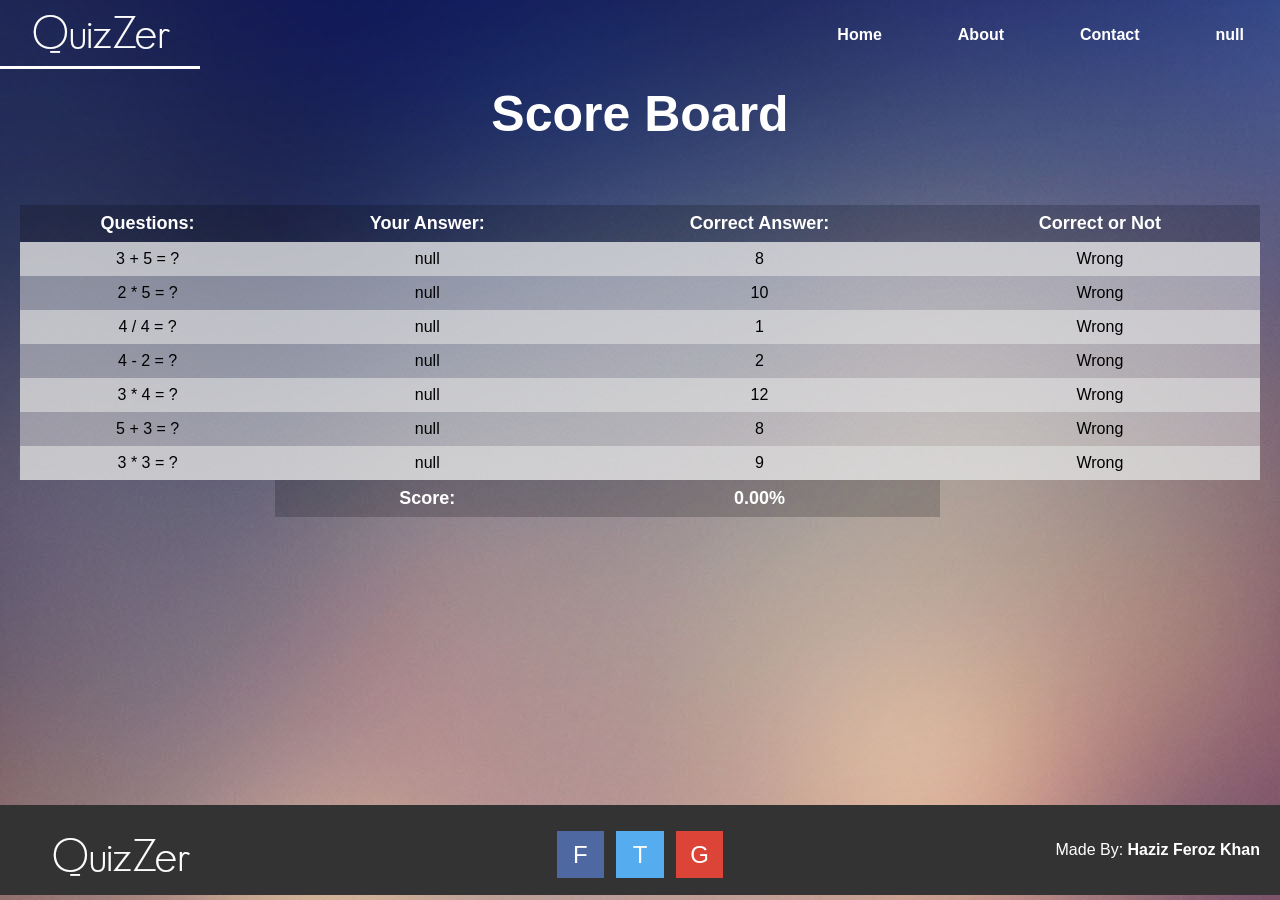
<file: index.html>
<!DOCTYPE html>
<html lang="en">
<head>
    <meta charset="UTF-8">
    <title>QuizZer</title>
    <link href="style.css" rel="stylesheet"/>
    <script src="script.js"></script>
</head>
<body>
<div id="body">
    <div id="header">
        <ul id="mainMenu">
            <li class="mainOptions" id="logo"><a href="index.html" class="mainAnchor" id="logoa" style="border-bottom: 3px #fff solid;"><img src="_imgs/QuizZer1.png" id="imgLogo" class="active"/></a></li>
            <!--<li class="mainOptions" id="logo"><a href="#" class="mainAnchor" id="logoa">QuizZer</a></li>-->
            <li class="mainOptions"><a href="index.html" class="mainAnchor">Home</a></li>
            <li class="mainOptions"><a href="#" class="mainAnchor">About</a></li>
            <li class="mainOptions"><a href="#" class="mainAnchor">Contact</a></li>
            <script>
                inputName();
            </script>
            <li class="mainOptions"><a href="#" class="mainAnchor"><script>document.write(username)</script></a></li>
        </ul>
    </div>
    <div id="wrapper">
        <script>
            scoring();
        </script>
        <h2 id="score">Score Board</h2>
            <table id="table">
                <tr class="tableRowh">
                    <th class="tableHead">Questions: </th>
                    <th class="tableHead">Your Answer: </th>
                    <th class="tableHead">Correct Answer: </th>
                    <th class="tableHead">Correct or Not </th>
                </tr>
                <tr class="tableRow">
                    <td class="tableData"><script>document.write(questions[0])</script></td>
                    <td class="tableData"><script>document.write(anss[0])</script></td>
                    <td class="tableData"><script>document.write(ans[0])</script></td>
                    <td class="tableData"><script>document.write(correctAns[0])</script></td>
                </tr>
                <tr class="tableRow1">
                    <td class="tableData"><script>document.write(questions[1])</script></td>
                    <td class="tableData"><script>document.write(anss[1])</script></td>
                    <td class="tableData"><script>document.write(ans[1])</script></td>
                    <td class="tableData"><script>document.write(correctAns[1])</script></td>
                </tr>
                <tr class="tableRow">
                    <td class="tableData"><script>document.write(questions[2])</script></td>
                    <td class="tableData"><script>document.write(anss[2])</script></td>
                    <td class="tableData"><script>document.write(ans[2])</script></td>
                    <td class="tableData"><script>document.write(correctAns[2])</script></td>
                </tr>
                <tr class="tableRow1">
                    <td class="tableData"><script>document.write(questions[3])</script></td>
                    <td class="tableData"><script>document.write(anss[3])</script></td>
                    <td class="tableData"><script>document.write(ans[3])</script></td>
                    <td class="tableData"><script>document.write(correctAns[3])</script></td>
                </tr>
                <tr class="tableRow">
                    <td class="tableData"><script>document.write(questions[4])</script></td>
                    <td class="tableData"><script>document.write(anss[4])</script></td>
                    <td class="tableData"><script>document.write(ans[4])</script></td>
                    <td class="tableData"><script>document.write(correctAns[4])</script></td>
                </tr>
                <tr class="tableRow1">
                    <td class="tableData"><script>document.write(questions[5])</script></td>
                    <td class="tableData"><script>document.write(anss[5])</script></td>
                    <td class="tableData"><script>document.write(ans[5])</script></td>
                    <td class="tableData"><script>document.write(correctAns[5])</script></td>
                </tr>
                <tr class="tableRow">
                    <td class="tableData"><script>document.write(questions[6])</script></td>
                    <td class="tableData"><script>document.write(anss[6])</script></td>
                    <td class="tableData"><script>document.write(ans[6])</script></td>
                    <td class="tableData"><script>document.write(correctAns[6])</script></td>
                </tr>
                <!--<tr class="tableRow1">-->
                    <!--<td class="tableData"><script>document.write(questions[7])</script></td>-->
                    <!--<td class="tableData"><script>document.write(anss[7])</script></td>-->
                    <!--<td class="tableData"><script>document.write(ans[7])</script></td>-->
                    <!--<td class="tableData"><script>document.write(correctAns[7])</script></td>-->
                <!--</tr>-->
                <!--<tr class="tableRow">-->
                    <!--<td class="tableData"><script>document.write(questions[8])</script></td>-->
                    <!--<td class="tableData"><script>document.write(anss[8])</script></td>-->
                    <!--<td class="tableData"><script>document.write(ans[8])</script></td>-->
                    <!--<td class="tableData"><script>document.write(correctAns[8])</script></td>-->
                <!--</tr>-->
                <!--<tr class="tableRow1">-->
                    <!--<td class="tableData"><script>document.write(questions[9])</script></td>-->
                    <!--<td class="tableData"><script>document.write(anss[9])</script></td>-->
                    <!--<td class="tableData"><script>document.write(ans[9])</script></td>-->
                    <!--<td class="tableData"><script>document.write(correctAns[9])</script></td>-->
                <!--</tr>-->
                <tr class="tableRowh" id="tablecenter">
                    <th></th>
                    <th class="tableHead">Score:</th>
                    <th class="tableHead"><script>document.write(score.toFixed(2) + "%")</script></th>
                    <th></th>
                </tr>
            </table>

    </div>
    <footer id="footer">
        <div id="column1">
            <img src="_imgs/QuizZer1.png"/>
        </div>
        <div id="column2">
            <p>
                <a href="http://www.facebook.com/HazizFerozKhan" id="ff" target="_blank">F</a>
                <a href="http://www.twitter.com/BeingHazizKhan" id="tf" target="_blank">T</a>
                <a href="http://plus.google.com/+HazizKhanHFK"  id="gf" target="_blank">G</a>
            </p>
        </div>
        <div id="column3">
            <p>Made By: <b>Haziz Feroz Khan</b></p>
        </div>
    </footer>
</div>
</body>
</html>
</file>
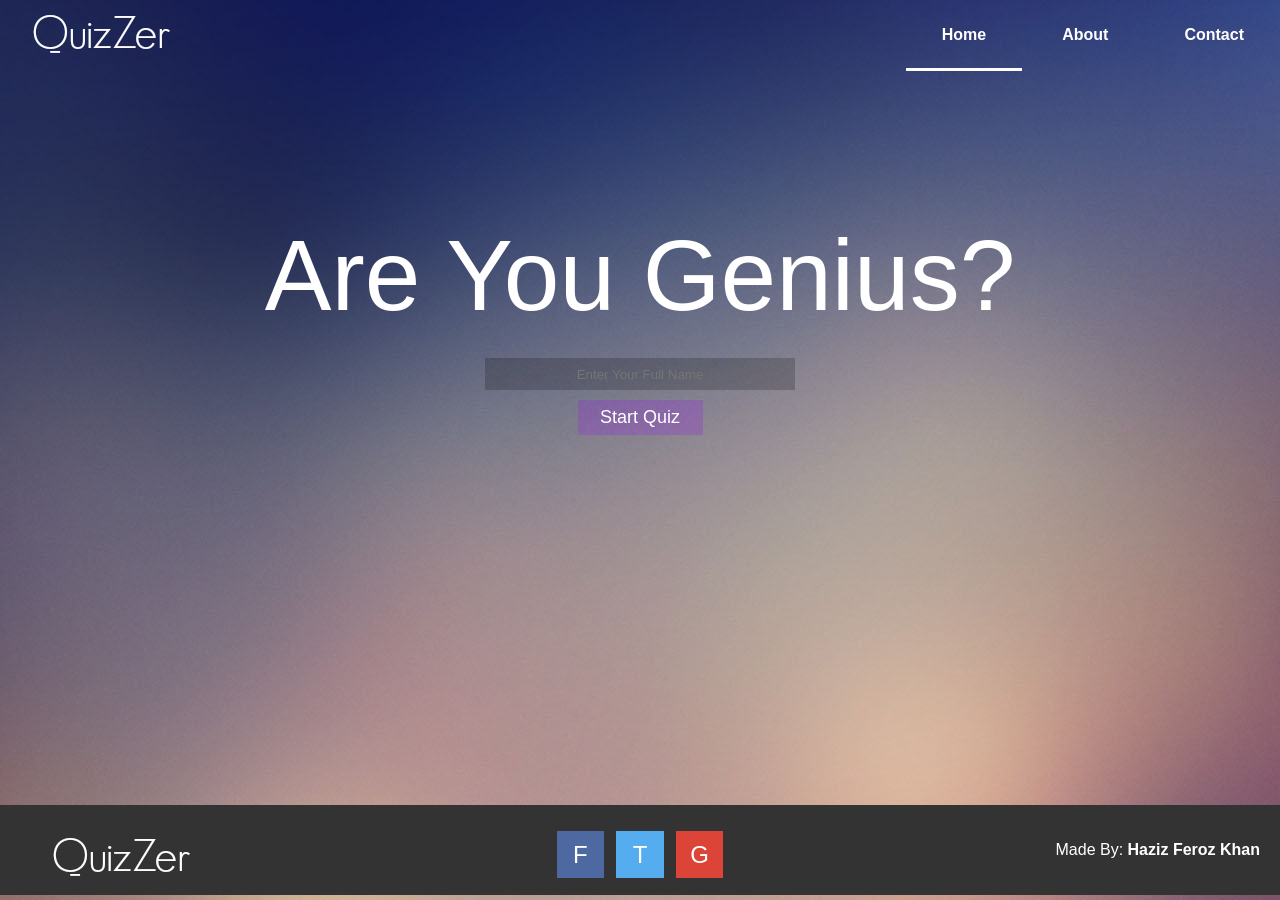
<file: index1.html>
<!DOCTYPE html>
<html lang="en">
<head>
    <meta charset="UTF-8">
    <title>QuizZer</title>
    <link href="style.css" rel="stylesheet"/>
    <script src="script.js"></script>
</head>
<body>
<div id="body">
    <div id="header">
        <ul id="mainMenu">
            <li class="mainOptions" id="logo"><a href="index.html" class="mainAnchor" id="logoa"><img src="_imgs/QuizZer1.png" id="imgLogo"/></a></li>
            <!--<li class="mainOptions" id="logo"><a href="#" class="mainAnchor" id="logoa">QuizZer</a></li>-->
            <li class="mainOptions"><a href="#" class="mainAnchor" id="active">Home</a></li>
            <li class="mainOptions"><a href="#" class="mainAnchor">About</a></li>
            <li class="mainOptions"><a href="#" class="mainAnchor">Contact</a></li>
        </ul>
    </div>
    <div id="wrapper">
        <h4 id="tagline">Are You Genius?</h4>
        <form id="startQuiz" action="quiz.html" method="post">
            <input type="text" required placeholder="Enter Your Full Name" id="unameInput" name="username"/>
            <br>
            <input type="submit" value="Start Quiz" id="startQuizButton"/>
        </form>
    </div>
    <footer id="footer">
        <div id="column1">
            <img src="_imgs/QuizZer1.png"/>
        </div>
        <div id="column2">
            <p>
            <a href="http://www.facebook.com/HazizFerozKhan" id="ff" target="_blank">F</a>
            <a href="http://www.twitter.com/BeingHazizKhan" id="tf" target="_blank">T</a>
            <a href="http://plus.google.com/+HazizKhanHFK"  id="gf" target="_blank">G</a>
            </p>
        </div>
        <div id="column3">
            <p>Made By: <b>Haziz Feroz Khan</b></p>
        </div>
    </footer>
</div>
</body>
</html>
</file>
<file: style.css>
body {margin:0;
    background: url("_imgs/back-q.jpg") fixed center top;
}
/**Nav Begins**/
#mainMenu {
    list-style-type: none;
    margin: 0;
    padding: 0;
    overflow: hidden;
    /*background-color: #1b95e0;*/
    /*background-color: transparent;*/
    position: fixed;
    top: 0;
    width: 100%;
    /*text-align: right;*/
    text-align: right;
    /*border-bottom: 2px #0c7abf solid;*/
    /*border-bottom: 2px transparent solid;*/
    min-width: 700px;
    transition: 0.5s;
    background: url("_imgs/back-q.jpg") fixed center top;
}

.mainOptions {

    display: inline-block;
    /*float: right;*/
}

.mainOptions .mainAnchor {
    display: inline-block;
    color: white;
    text-align: center;
    padding: 24px 36px;
    text-decoration: none;
    font-family: arial, sans-serif;
    font-weight: bold;
    border-top: 2px transparent solid;
    transition: 0.5s;
}

.mainOptions .mainAnchor:hover:not(#logoa){
    /*background-color: #0c7abf;*/
    background-color: transparent;
    border-top: 2px whitesmoke solid;
    /*border-top: 2px transparent solid;*/
    transition: 0.5s;
}
#logo{
    float: left;
    /*margin-right: 70%;*/
    /*margin-left: 0;*/
    padding: 0;
}
#logoa{
    font-family: fantasy;
    text-align: left
    margin: 0;
    padding: 0;
}
#imgLogo{
    padding: 0;
    margin: 0;
}
#active{
    border-bottom: 3px #fff solid;
    /*background-color: #0c7abf;*/
}
/**Nav End**/
#wrapper{
    padding:20px;
    margin-top:65px;
    height: 700px;
    /*background-image: url("_imgs/back.jpg");*/
    /*background-position: center top;*/
}
#tagline{
    font-family: sans-serif;
    font-size: 100px;
    text-align: center;
    color: white;
    font-weight: lighter;
    margin-bottom: 25px;
}
#startQuiz{
    text-align: center;
    padding: 0;
    margin: 0;
}
#unameInput{
    border: transparent;
    /*background-color: #333;*/
    background-color: rgba(0,0,0,0.2);
    color: white;
    height: 30px;
    width: 300px;
    padding-left: 5px;
    padding-right: 5px;
    text-align: center;
    /*opacity:0.5;*/
    transition: 0.5s;
}
#unameInput:focus, #unameInput:hover {
    background-color: #333;
    transition: 0.5s;
}
#startQuizButton{
    margin-top: 10px;
    height: 35px;
    width: 125px;
    border: transparent;
    background-color: rgba(153, 0, 255, 0.2);
    color: white;
    /*font-weight: bold;*/
    font-size: large;
}
#startQuizButton:hover, #startQuizButton:active{
    background-color: rgba(153, 0, 255, 0.4);
}
#table {
    border-collapse: collapse;
    width: 100%;
    margin-top: 5%;

}

.tableHead, .tableData {
    text-align: center;
    padding: 8px;
}
.tableData{
    font-family: sans-serif;
}
/*tr:nth-child(even){background-color: rgba(225, 225, 225, 0.5);}*/
.tableRow{background-color: rgba(225, 225, 225, 0.8);}

.tableHead {
    /*background-color: #4CAF50;*/
    background-color: rgba(0, 1, 8, 0.2);
    color: white;
    font-size: large;
    font-family: sans-serif;
}
.tableRow1{
    background-color: rgba(225, 225, 225, 0.5);
}
.tableRowh{

}
.tableRow:hover, .tableRowh:hover, .tableRow1:hover{
    background-color: #333;
    color: white;
}
#tablecenter{
}
#score{
    font-family: sans-serif;
    font-size: 50px;
    text-align: center;
    color: white;
    font-weight: bold;
    margin-bottom: 25px;
    margin-top: 0;
}
#footer{
    background-color: #333333;
    padding: 20px;
    color: white;
    /*height: 200px;*/
}
#column1{
    float: left;
    width: 35%;
}
#column2{
    text-align: center;
    float: left;
    width: 30%;
}
#column3{
    text-align: right;
    font-family: sans-serif;
}
#ff, #tf, #gf{
    font-size: x-large;
    margin-left: 4px;
    margin-right: 4px;
    text-decoration: none;
    font-family: sans-serif;
    color: white;
}
#ff{
    background: #4e69a2;
    padding: 10px 16px;

}
#tf{
    padding: 10px 17px;
    background-color: #55acee;
}
#gf{
    padding: 10px 14px;
    background-color: #db4437;
}
</file>
